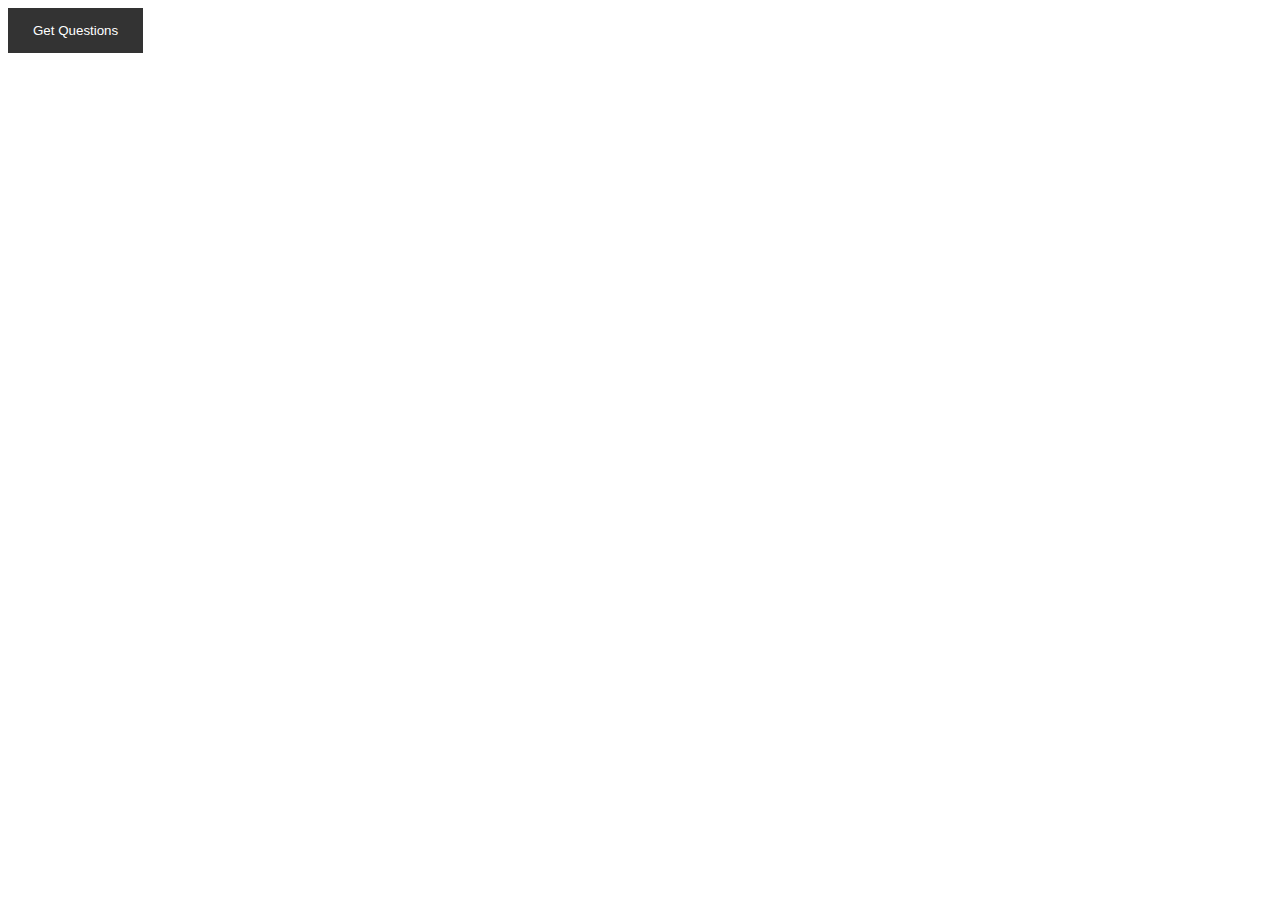
<file: Local JSON Data/index.html>
<!DOCTYPE html>
<html lang="en">
<head>
    <meta charset="UTF-8">
    <meta http-equiv="X-UA-Compatible" content="IE=edge">
    <meta name="viewport" content="width=device-width, initial-scale=1.0">
    <title>Getting Local JSON data</title>
    <style>
        button{
            background-color: #333;
            color: white;
            cursor: pointer;
            padding: 15px 25px;
            outline: none;
            border: none;
        }
        p{
            background-color: #333;
            color: white;
            padding: 10px;
            display: inline-block;
        }
        li{
            list-style: none;
            margin-bottom: 10px;
        }
    </style>
</head>
<body>
    <button>Get Questions</button>
    <section class="questions-container"></section>
    <script src="index.js"></script>
</body>
</html>
</file>
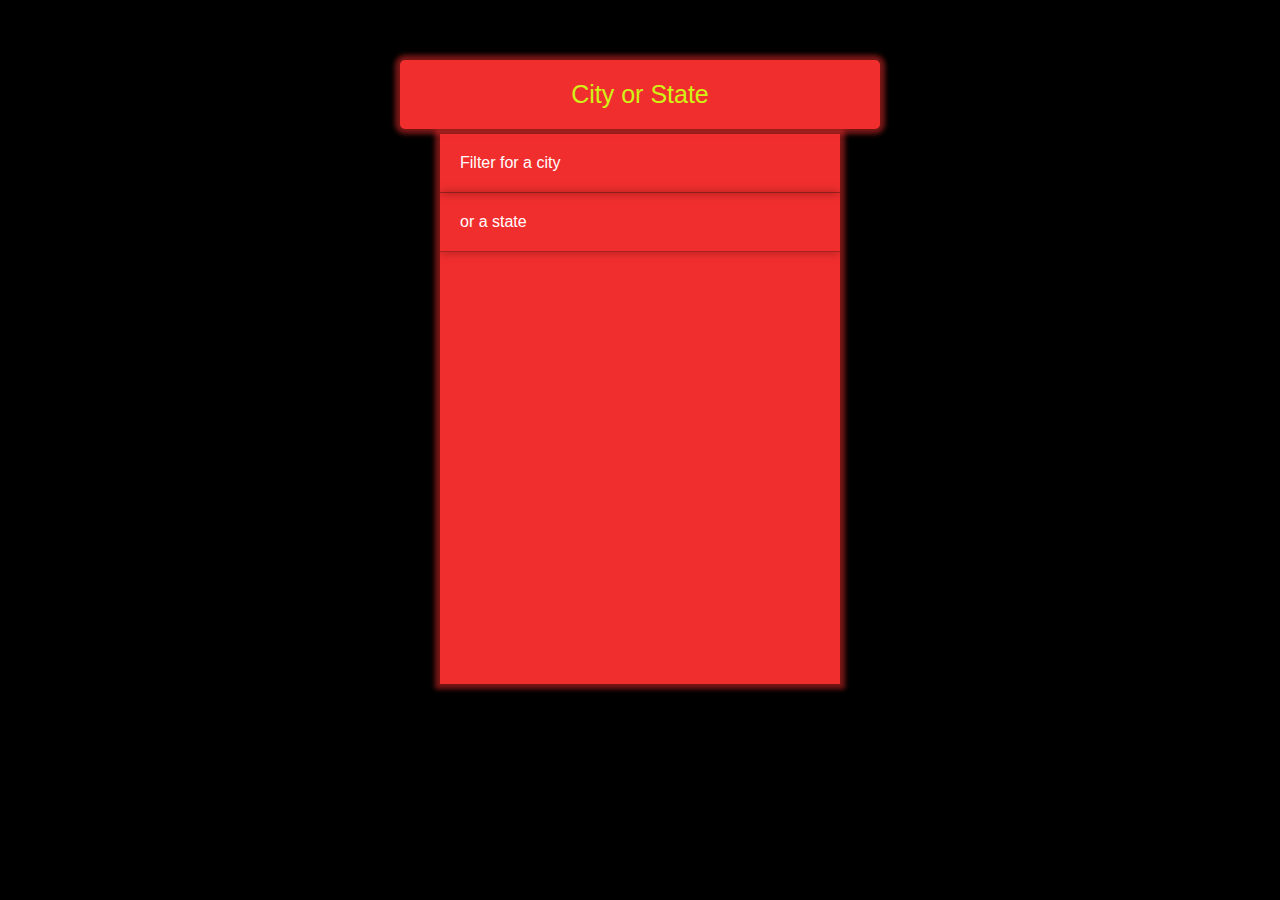
<file: Projects/City-State Finder/index.html>
<!DOCTYPE html>
<html lang="en">
<head>
    <meta charset="UTF-8">
    <meta http-equiv="X-UA-Compatible" content="IE=edge">
    <meta name="viewport" content="width=device-width, initial-scale=1.0">
    <title>City-State Finder</title>
    <link rel="stylesheet" href="styles.css">
</head>
<body>
    <form class="search-form">
        <input type="text" class="search" placeholder="City or State">
        <ul class="suggestions">
            <li>Filter for a city</li>
            <li>or a state</li>
        </ul>
    </form>
    <script src="app.js"></script>
</body>
</html>
</file>
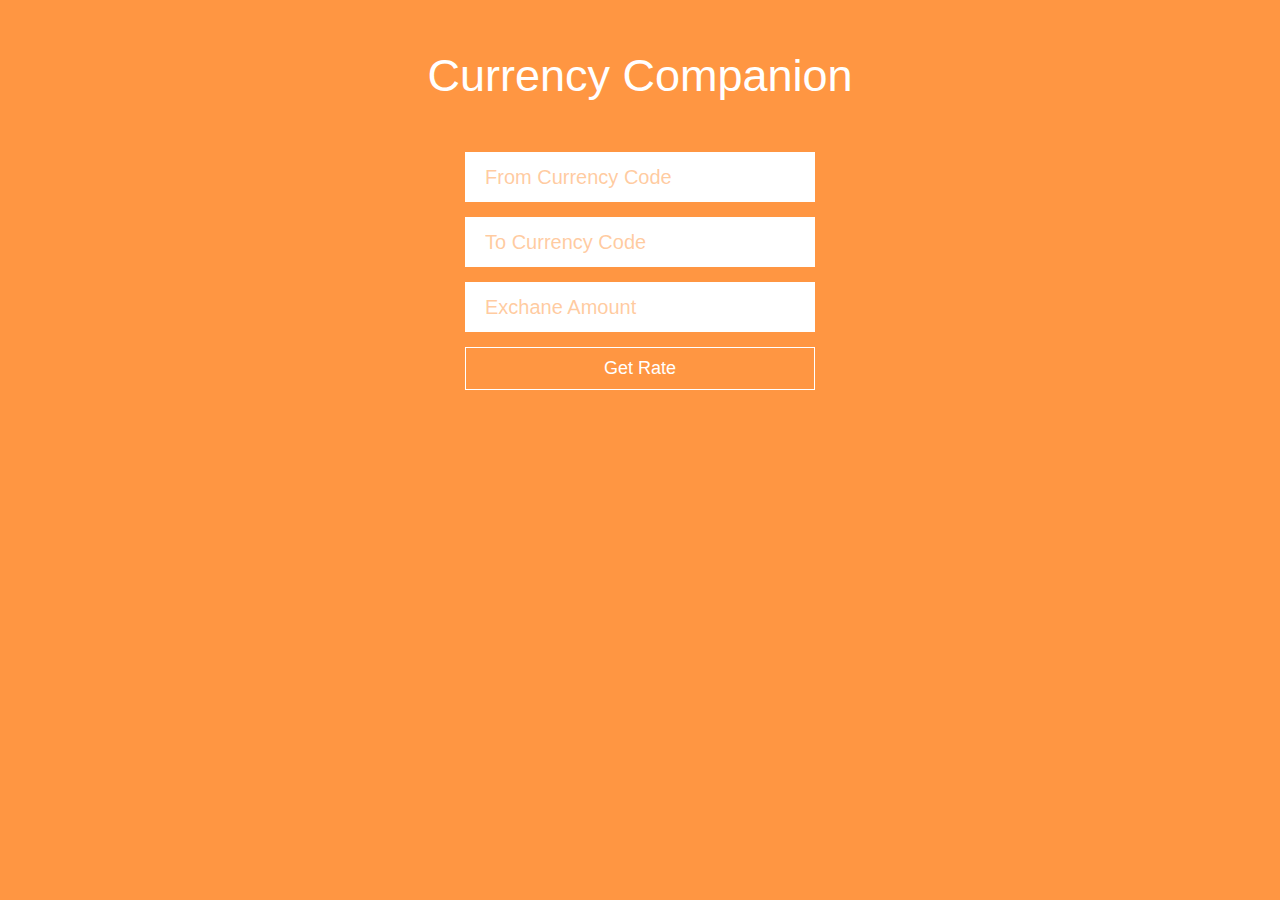
<file: Projects/Currency Companion/index.html>
<!DOCTYPE html>
<html lang="en">
<head>
    <meta charset="UTF-8">
    <meta http-equiv="X-UA-Compatible" content="IE=edge">
    <meta name="viewport" content="width=device-width, initial-scale=1.0">
    <title>Currency Companion</title>
    <link rel="stylesheet" href="styles.css">
</head>
<body>
    <div class="input-error">Please Fill Out All The Input Fields</div>
    <div class="invalid-code">Invalid Currency Code</div>
    <h1>Currency Companion</h1>
    <form>
        <input type="text" class="from-currency" placeholder="From Currency Code">
        <input type="text" class="to-currency" placeholder="To Currency Code">
        <input type="number" class="amount" placeholder="Exchane Amount" >
        <button class="get-rate">Get Rate</button>
    </form>

    <ul class="currency-list">
        <li class="currency-item"></li>
    </ul>
    
    <script src="app.js"></script>
</body>
</html>
</file>
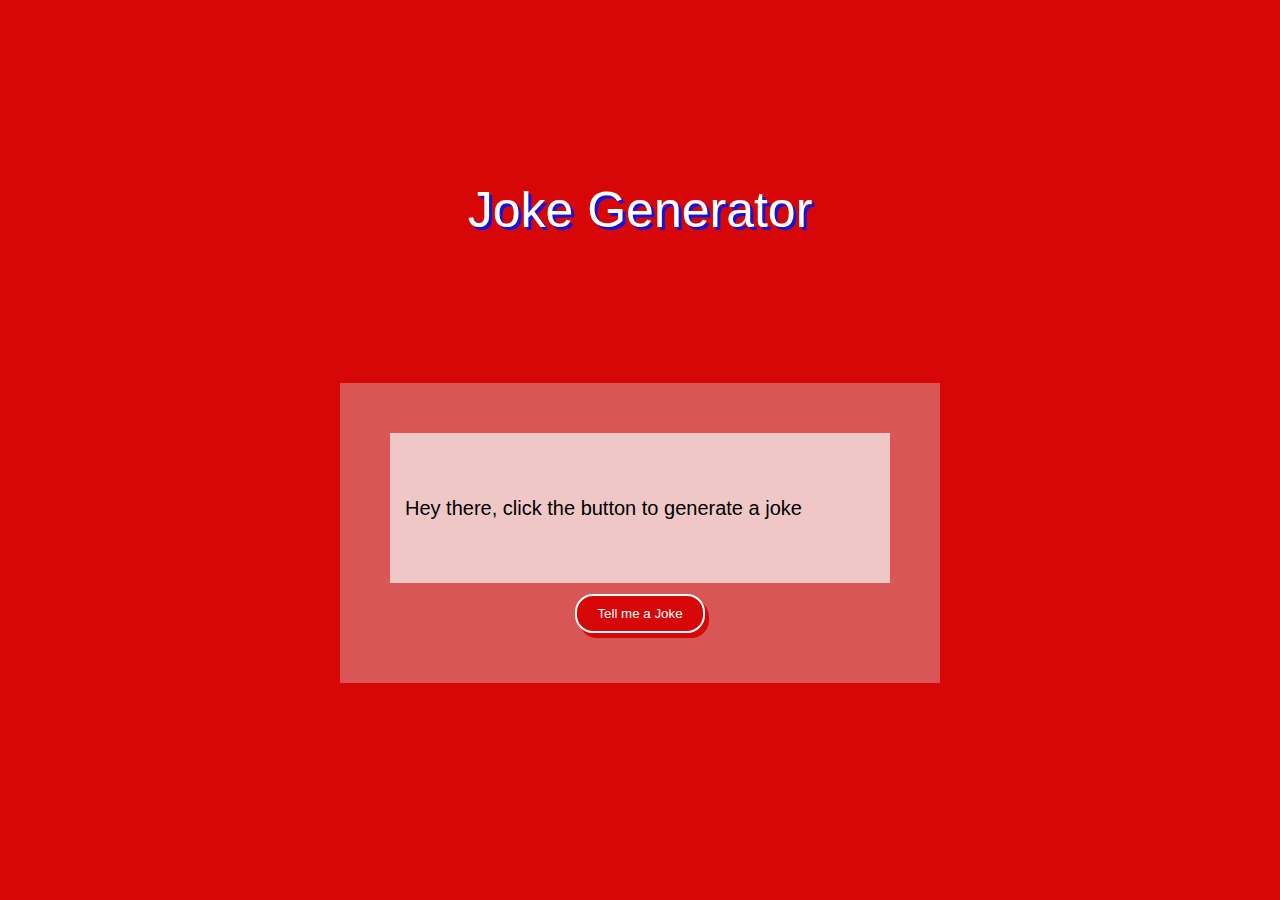
<file: Projects/Jokes API/index.html>
<!DOCTYPE html>
<html lang="en">
<head>
    <meta charset="UTF-8">
    <meta http-equiv="X-UA-Compatible" content="IE=edge">
    <meta name="viewport" content="width=device-width, initial-scale=1.0">
    <title>Jokes API</title>
    <link rel="stylesheet" href="styles.css">
</head>
<body>
    <h1>Joke Generator</h1>
    <div class="joke-container">
        <p class="joke">Hey there, click the button to generate a joke</p>
        <button>Tell me a Joke</button>
    </div>
    <script src="app.js"></script>
</body>
</html>
</file>
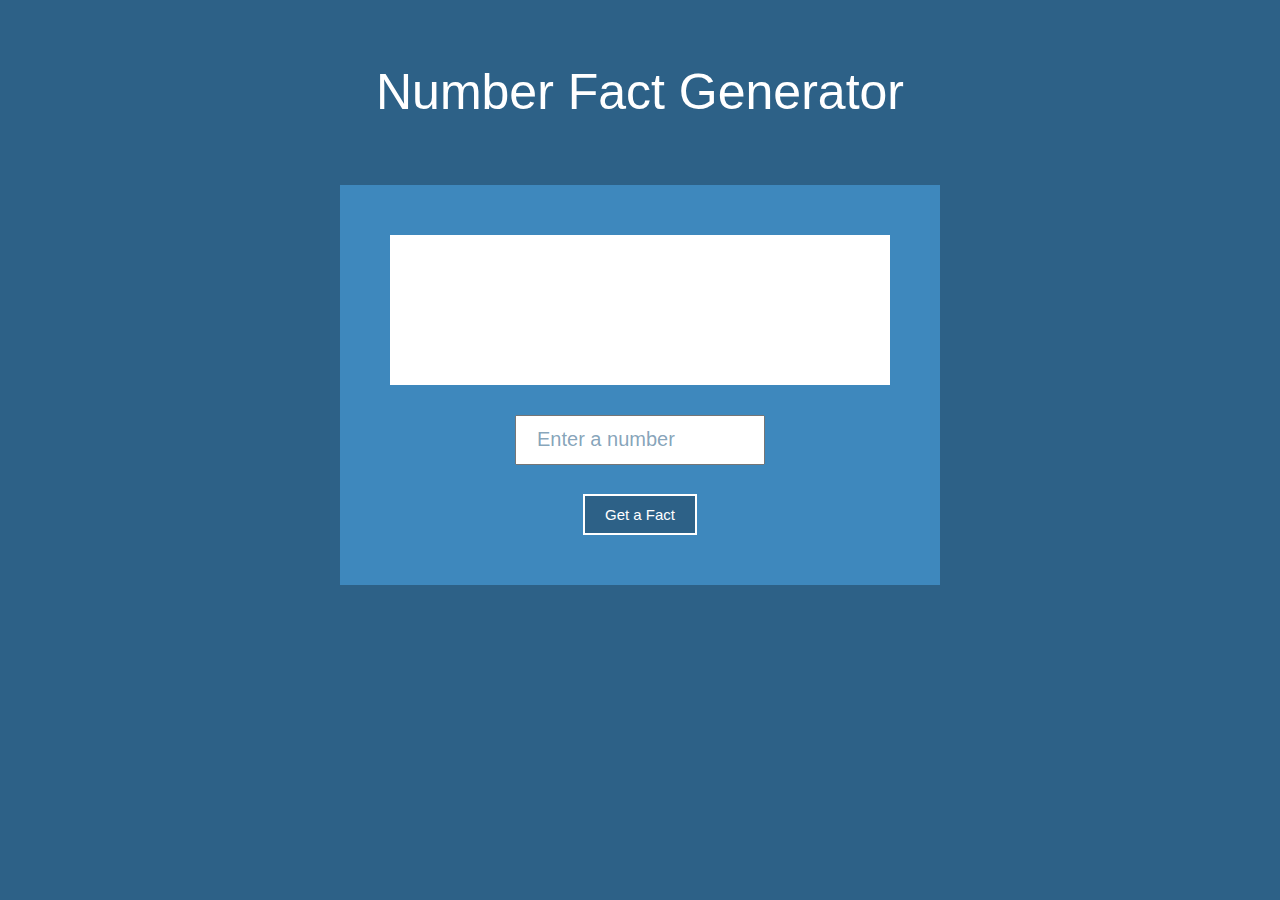
<file: Projects/Numbers API/index.html>
<!DOCTYPE html>
<html lang="en">
<head>
    <meta charset="UTF-8">
    <meta http-equiv="X-UA-Compatible" content="IE=edge">
    <meta name="viewport" content="width=device-width, initial-scale=1.0">
    <title>Numbers API</title>
    <link rel="stylesheet" href="styles.css">
</head>
<body>
    <h1>Number Fact Generator</h1>
    <div class="fact-container">
        <p class="fact"></p>
        <input type="number" placeholder="Enter a number">
        <button>Get a Fact</button>
    </div>
    <script src="app.js"></script>
</body>
</html>
</file>
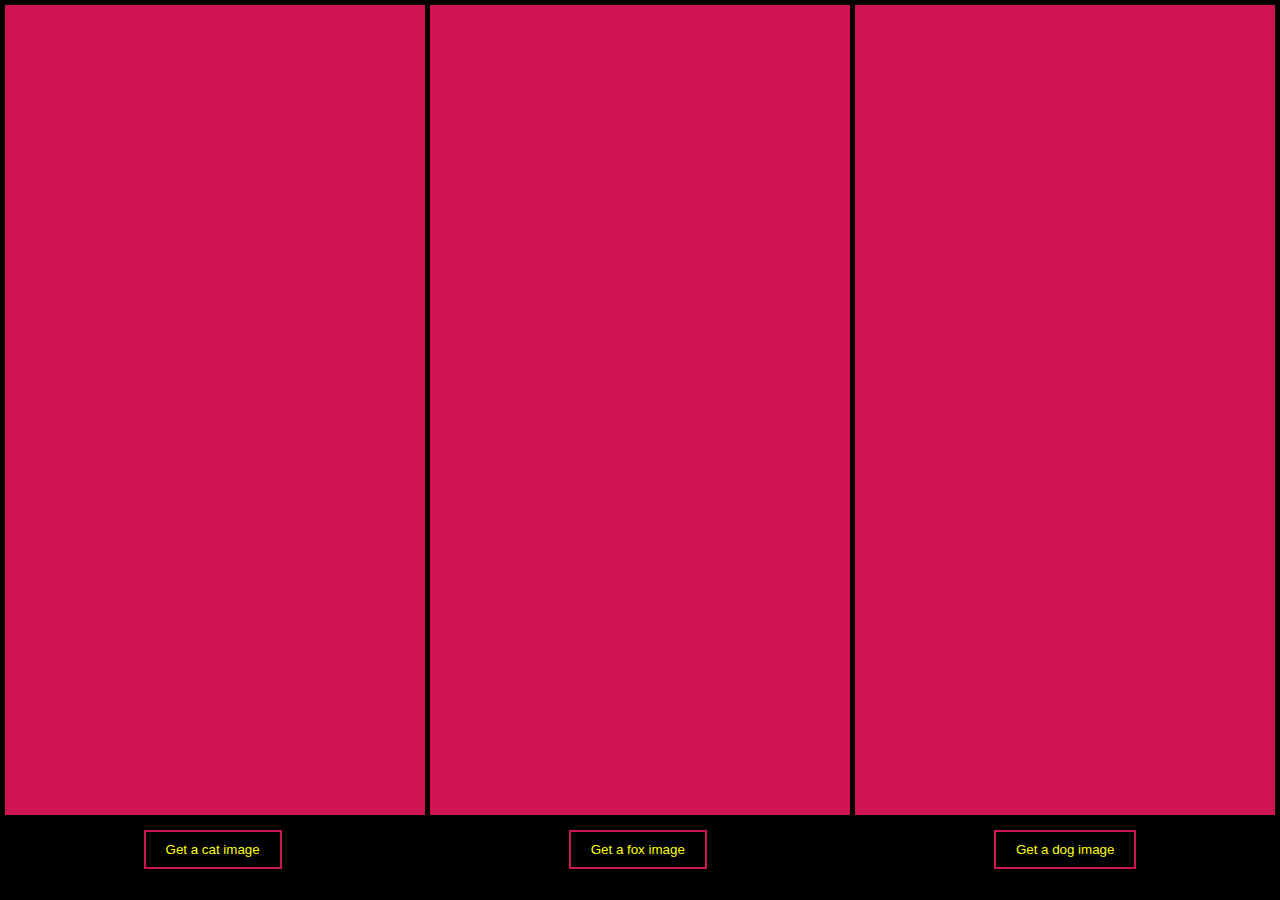
<file: Projects/Random Animal Image Generator/index.html>
<!DOCTYPE html>
<html lang="en">
<head>
    <meta charset="UTF-8">
    <meta http-equiv="X-UA-Compatible" content="IE=edge">
    <meta name="viewport" content="width=device-width, initial-scale=1.0">
    <title>Random Animal Image Generator</title>
    <link rel="stylesheet" href="styles.css">
</head>
<body>
    <section>
        <div class="cat"></div>
        <div class="fox"></div>
        <div class="dog"></div>
    </section>

    <div class="get-animals">
        <button class="get-cat">Get a cat image</button>
        <button class="get-fox">Get a fox image</button>
        <button class="get-dog">Get a dog image</button>
    </div>

    <script src="app.js"></script>
</body>
</html>
</file>
<file: Projects/City-State Finder/styles.css>
*{
    margin: 0;
    padding: 0;
    box-sizing: border-box;
}

body{
   overflow: hidden;
    font-family: Arial, Helvetica, sans-serif;
    background: #000;
}

input{
    width: 100%;
    padding: 20px;
}

.search-form{
    max-width: 400px;
    margin: 50px auto;
}

input.search{
    margin: 0;
    text-align: center;
    outline: none;
    border: none;
    width: 120%;
    left: -10%;
    position: relative;
    top: 10px;
    z-index: 2;
    border-radius: 5px;
    font-size: 25px;
    background: rgb(241, 46, 46);
    color: rgb(209, 241, 23);
    box-shadow: 0 0 5px 5px rgba(241,46,46,.5);
}
::placeholder{
    color: rgb(209, 241, 23);
}

.suggestions{
    margin-top: 15px;
    height: 550px;
    overflow: auto;
    background: rgb(241, 46, 46);
    box-shadow: 0 0 5px 5px rgba(241,46,46,.5);
}

.suggestions li{
    color: white;
    list-style: none;
    border-bottom: 1px solid rgba(0, 0, 0,.3);
    box-shadow: 0 0 10px rgba(0, 0,0,.3);
    margin: 0;
    padding: 20px;
}
.highlight{
    color: white;
    background: #000;
}

::-webkit-scrollbar{
    width: 10px;
}
::-webkit-scrollbar-track{
    background: #000;
    border-radius: 5px;
}
::-webkit-scrollbar-thumb{
    background: #fff;
    border-radius: 3px;
}
</file>
<file: Projects/Currency Companion/styles.css>
*{
    margin: 0;
    padding: 0;
    box-sizing: border-box;
}

body{
    font-family: Arial, Helvetica, sans-serif;
    min-height: 100vh;
    display: flex;
    flex-direction: column;
    align-items: center;
    background: #ff9642;
    padding: 50px;
}

h1{
    font-size: 45px;
    font-weight: 100;
    color: white;
}

form{
    display: flex;
    flex-direction: column;
    width: 450px;
    padding: 50px;
}

input{
    height: 50px;
    padding: 20px;
    margin-bottom: 15px;
    border: none;
    outline: none;
    color: #ff9642;
    font-size: 20px;
}

::placeholder{
    color: rgba(255, 151, 66, .5);
}

button{
    padding: 10px 15px;
    border: 1px solid white;
    background: none;
    color: white;
    outline: none;
    font-size: 18px;
    cursor: pointer;
    transition: all .25s ease-in-out;
}

button:hover{
    background: white;
    color: #ff9642;
}

.input-error,.invalid-code{
    position: absolute;
    top: 50%;
    left: 50%;
    transform: translate(-50%,-50%);
    font-size: 40px;
    background: tomato;
    padding: 70px;
    color: white;
}

.input-error{
    display: none;
}
.invalid-code{
    display: none;
}
.show{
    display: block;
}

li{
    list-style: none;
    color: white;
    font-size: 25px;
}
</file>
<file: Projects/Jokes API/styles.css>
*{
    margin: 0;
    padding: 0;
    box-sizing: border-box;
}

body{
    font-family: Arial, Helvetica, sans-serif;
    min-height: 100vh;
    background: rgb(216,7,7);

    display: flex;
    justify-content: center;
    align-items: center;
    flex-direction: column;
    line-height: 1.7;
}

h1{
    margin-bottom: 130px;
    margin-top: -50px;
    color: white;
    font-size: 50px;
    font-weight: 100;
    text-shadow: 3px 3px rgb(17, 21, 224);
}

.joke-container{
    background: rgba(221, 205, 205, 0.4);
    height: 300px;
    width: 600px;
    padding: 50px;

    display: flex;
    flex-direction: column;
    align-items: center;
    justify-content: space-between;
}

.joke{
    background: rgba(248, 248, 248, 0.7);
    padding: 15px;
    height: 150px;
    width: 100%;
    font-size: 20px;
    display: flex;
    align-items: center;
    justify-content: flex-start;
}

button{
    padding: 10px 20px;
    outline: none;
    background: rgb(216,7,7);
    color: white;
    border: 2px solid white;
    border-radius: 18px;
    box-shadow: 4px 5px rgb(216,7,7);
    transition: .5s;
}
button:hover{
    color: rgb(216,7,7);
    background: white;
    border: 2px solid rgb(216,7,7);
    box-shadow: 0 0 3px 3px white;
}
</file>
<file: Projects/Numbers API/styles.css>
*{
    margin: 0;
    padding: 0;
    box-sizing: border-box;
}

body{
    font-family: Arial, Helvetica, sans-serif;
    min-height: 100vh;
    background: #2d6187;

    display: flex;
    flex-direction: column;
    align-items: center;
    justify-content: flex-start;

    line-height: 1.7;
}

h1{
    margin:50px 0;
    font-size: 50px;
    color: white;
    font-weight: 100;
}

.fact-container{
    background: #3e88bd;
    height: 400px;
    width: 600px;
    padding: 50px;

    display: flex;
    flex-direction: column;
    align-items: center;
    justify-content: space-between;
}

.fact{
    height: 150px;
    width: 100%;
    background: white;
    padding: 15px;
    font-size: 20px;
    display: flex;
    align-items: center;
    justify-content: flex-start;
}

input{
    padding: 10px 20px;
    height: 50px;
    width: 50%;
    outline: none;
    font-size: 20px;
}

::placeholder{
    color: #2d618796;
}

button{
    padding: 10px 20px;
    outline: none;
    background: #2d6187;
    border: 2px solid white;
    color: white;
    cursor: pointer;
    font-size: 15px;
    transition: all .25s ease-in-out;
}

button:hover{
    background: white;
    color: #2d6187;
}
</file>
<file: Projects/Random Animal Image Generator/styles.css>
*{
    margin: 0;
    padding: 0;
    box-sizing: border-box;
}

body{
    min-height: 100vh;
    display: flex;
    flex-direction: column;
    background: #000;
}

section{
    margin-top: 5px;
    display: flex;
}

.cat,.dog,.fox{
    height: 90vh;
    width: 33vw;
    margin-right: 5px;
    background-color: rgb(206 ,20 ,82);
}

.cat img,.dog img,.fox img{
    height: 100%;
    width: 100%;
    object-fit: cover;
}
.cat {
    margin-left: 5px;
}

.get-animals{
    display: flex;
    justify-content: space-around;
}

button{
    padding: 10px 20px;
    outline: none;
    background: none;
    border: 2px solid rgb(206 ,20 ,82);
    margin-top: 15px;
    transition: all .25s ease-in-out;
    cursor: pointer;
    color: yellow;
}
button:hover{
    background: rgb(206 ,20 ,82);
    color: white;
}
</file>
